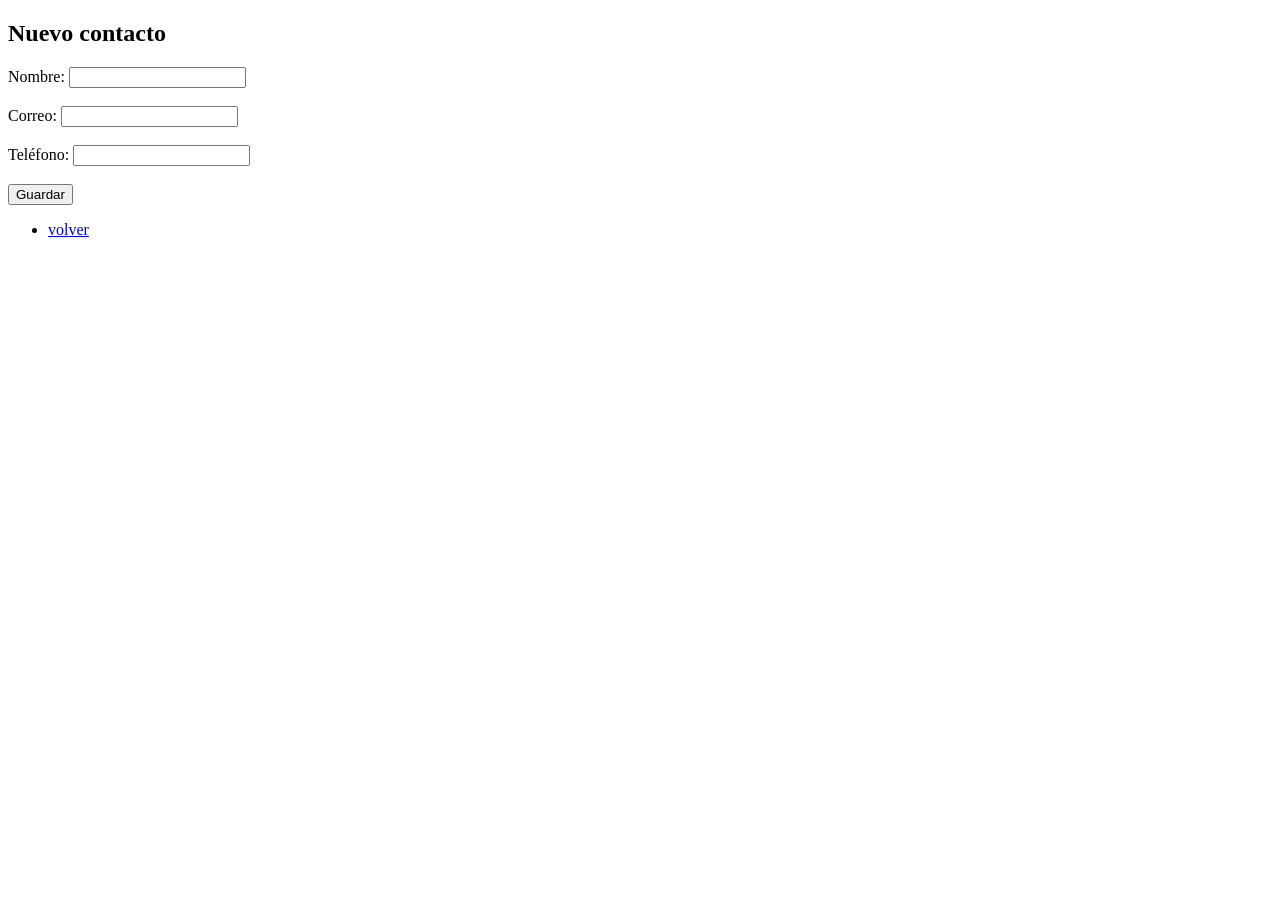
<file: templates/agregar_contactos.html>
<!DOCTYPE html>
<html lang="en">
<head>
    <meta charset="UTF-8">
    <meta name="viewport" content="width=device-width, initial-scale=1.0">
    <title>Agregar contactos</title>
</head>
<body>
    <h2>Nuevo contacto</h2>
    <form method="POST">
        <label for="">Nombre:</label>
        <input type="text" name="nombre" required>
        <br><br>

        <label for="">Correo:</label>
        <input type="email" name="correo" required>
        <br><br>

        <label for="">Teléfono:</label>
        <input type="text" name="telefono">
        <br><br>

        <button type="submit">Guardar</button>
        
        <ul>
            <li>
                <a href="/">volver</a>
            </li>
        </ul>
        

    </form>
</body>
</html>
</file>
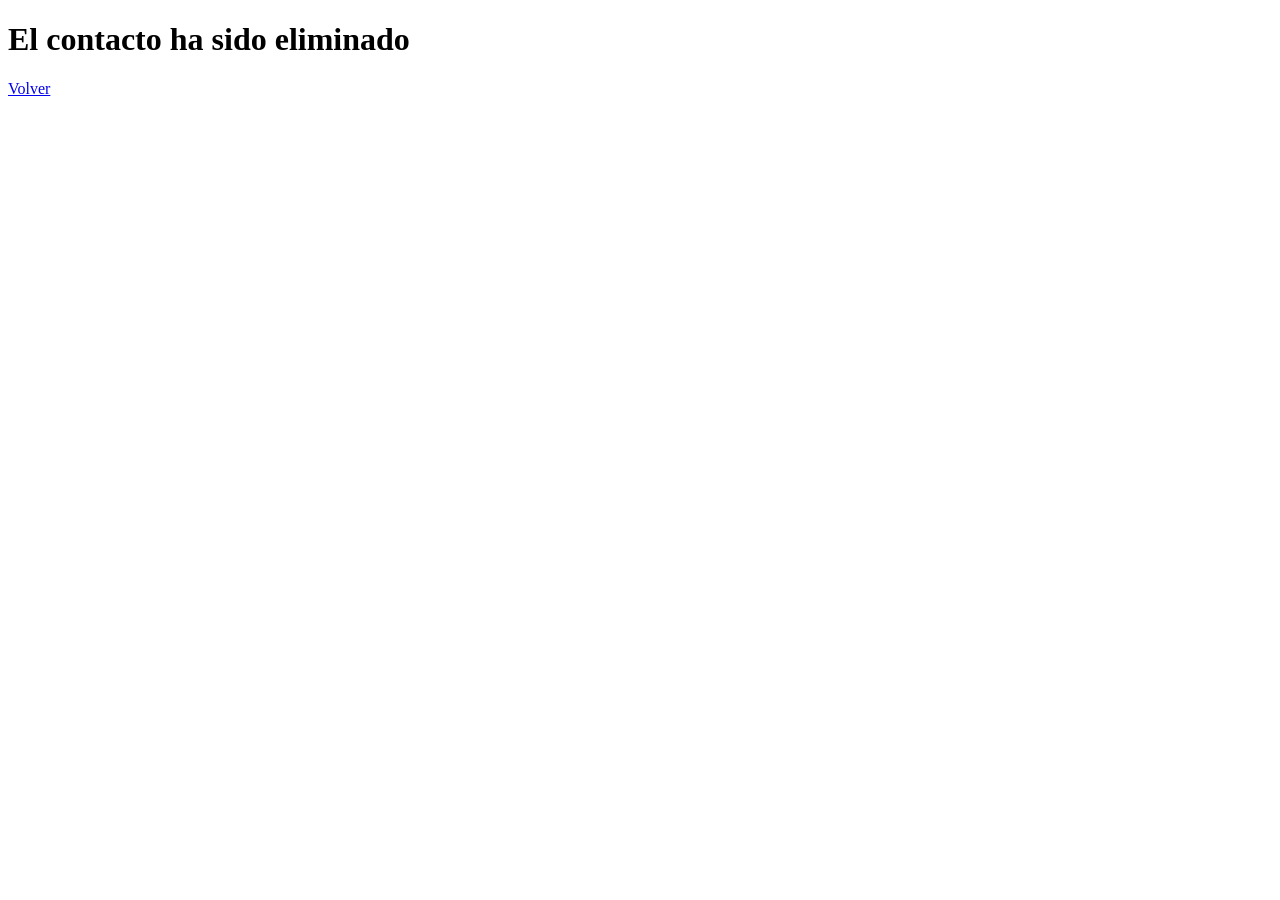
<file: templates/cnt_eliminado.html>
<!DOCTYPE html>
<html lang="en">
<head>
    <meta charset="UTF-8">
    <meta name="viewport" content="width=device-width, initial-scale=1.0">
    <title>Mensaje Eliminado</title>
</head>
<body>
    <h1>El contacto ha sido eliminado</h1>
    <a href="/contactos">Volver</a>
    
</body>
</html>
</file>
